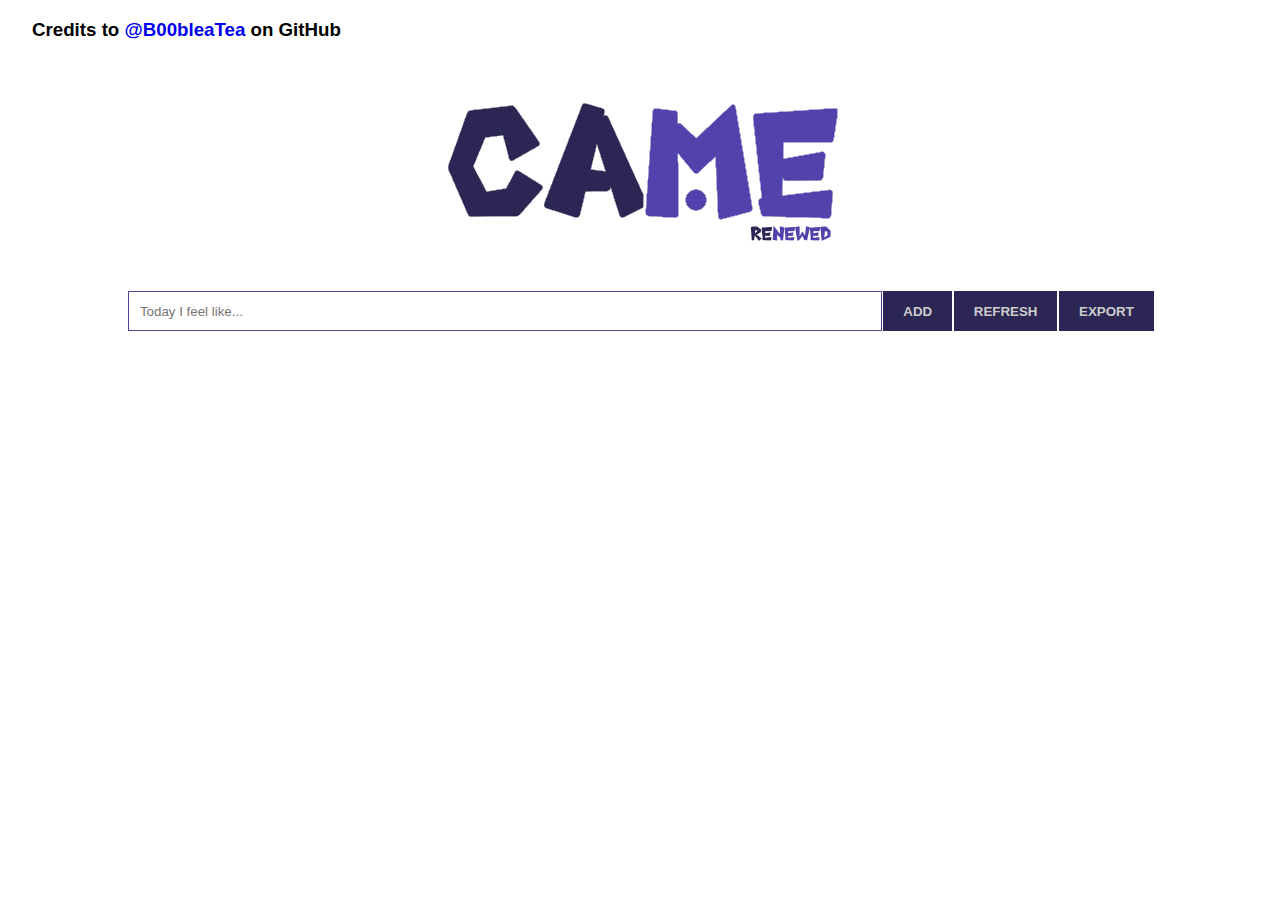
<file: index.html>
<!DOCTYPE html>
<!-- no need to dig through sources, check -->
<!-- https://github.com/B00bleaTea/came -->
<!-- or /src -->
<html lang="en">
<head>
    <meta charset="UTF-8" />
    <meta http-equiv="X-UA-Compatible" content="IE=edge" />
    <meta name="description" content="a front-end webapp for tracking your feelings" />
    <meta name="viewport" content="width=device-width, initial-scale=1.0" />
    
    <title>CAme - private self calendar</title>
    <link rel="stylesheet" href="src/style/style.css" />
    <link href="src/apis/fontawesome/all.css" rel="stylesheet">
    <script src="src/js/index.js" defer></script>
</head>
<body>
    <h3>Credits to <a href="https://github.com/B00bleaTea/came">@B00bleaTea</a> on GitHub</h3>
    <img src="src/media/logo.png" class="logo"/>
    <div id="cal" class="cal">
        <input id="textbox" name="textbox" type="text" class="textbox" placeholder="Today I feel like..."/>
        <input type="submit" onclick="ev_add();" value="add" class="btn"/>
        <input type="submit" onclick="ev_restore();" value="refresh" class="btn"/>
        <input type="submit" onclick="ev_export();" value="export" class="btn"/>
    </div>
    <div id="cals">
    </div>
</body>
</html>
<!-- :) look at you using the dev tools -->
</file>
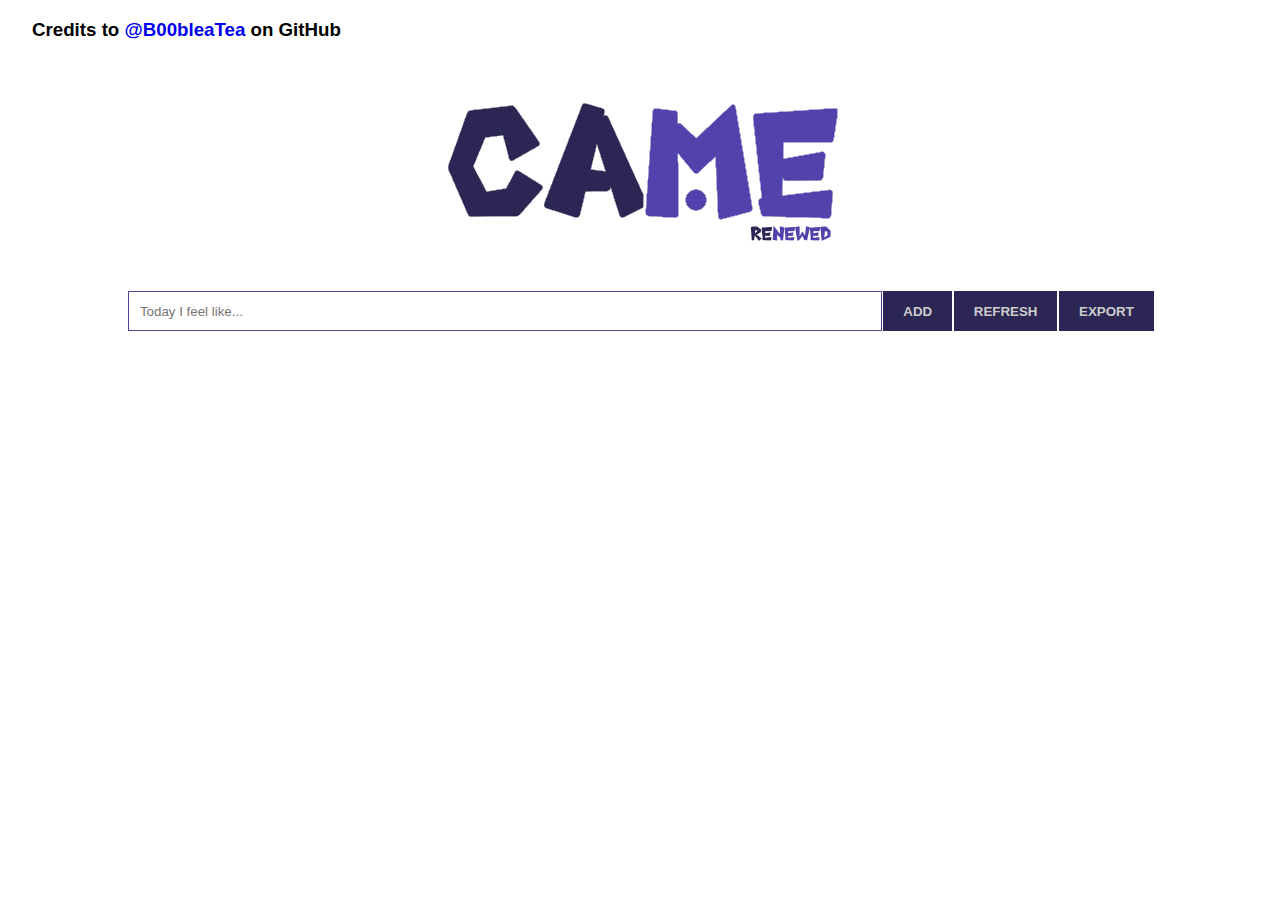
<file: page/index.html>
<!-- yes, i know, messy code, though this is just a redirect so yea -->
<!DOCTYPE html>
<html lang="en">
<head>
    <meta charset="UTF-8">
    <meta http-equiv="X-UA-Compatible" content="IE=edge">
    <meta name="viewport" content="width=device-width, initial-scale=1.0">
    <meta http-equiv="refresh" content="0; url=/">
    <title>redirecting...</title>
</head>
<body>
    <style>
        h1 { text-align: center; }
    </style>
    <h1><a href="/">go back</a></h1>
</body>
</html>
</file>
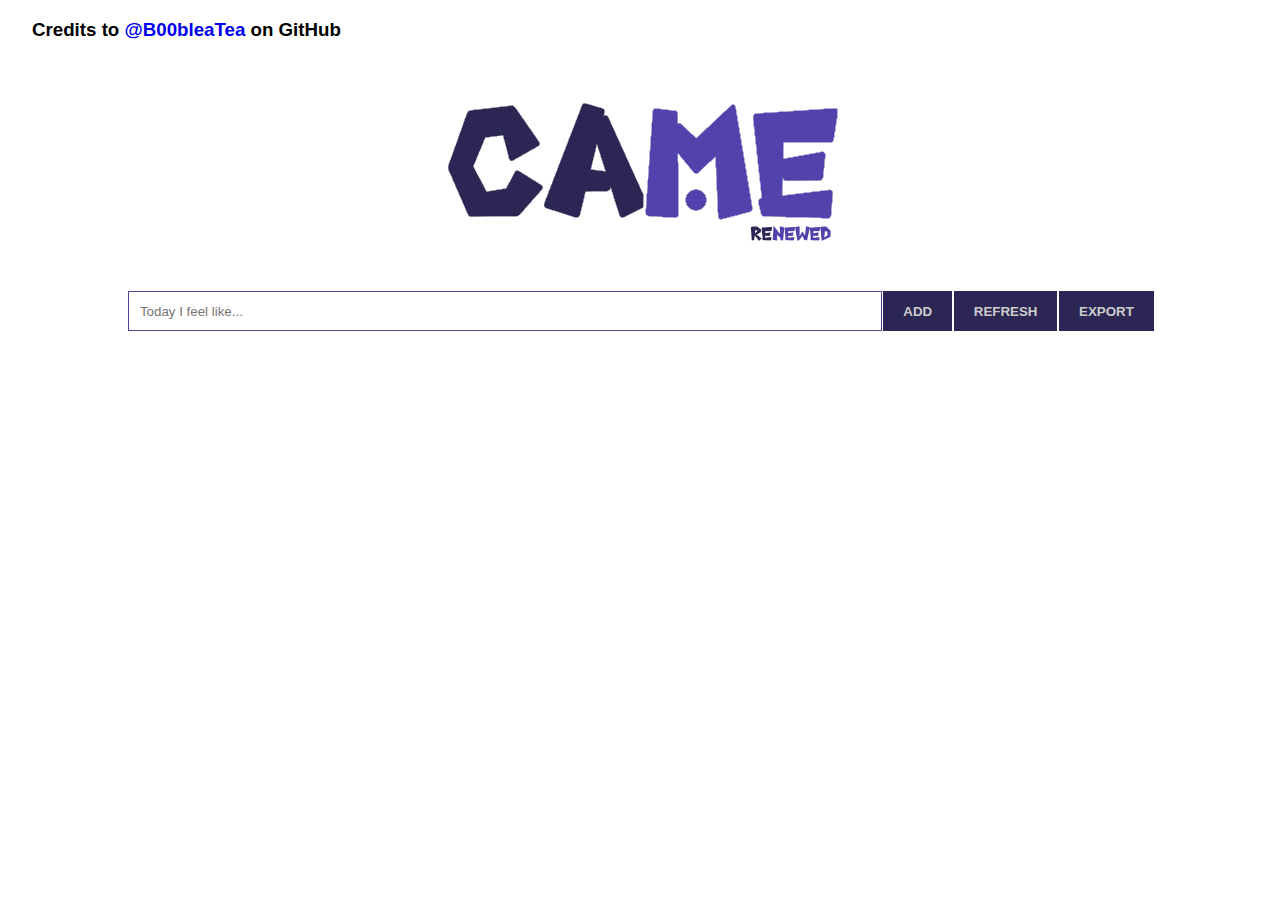
<file: page/rec/index.html>
<!DOCTYPE html>
<html lang="en">
<head>
    <meta charset="UTF-8">
    <meta http-equiv="X-UA-Compatible" content="IE=edge">
    <meta name="viewport" content="width=device-width, initial-scale=1.0">
    <title>exporting...</title>
    <script src="index.js" defer></script>
</head>
<body>
    <h1 style="text-align: center;">exporting your notes...</h1>
</body>
</html>
</file>
<file: src/style/style.css>
h3 {
  font-family: -apple-system, BlinkMacSystemFont, "Segoe UI", Roboto, Oxygen, Ubuntu, Cantarell, "Open Sans", "Helvetica Neue", sans-serif;
}

a {
  text-decoration: none;
  font-family: -apple-system, BlinkMacSystemFont, "Segoe UI", Roboto, Oxygen, Ubuntu, Cantarell, "Open Sans", "Helvetica Neue", sans-serif;
}

html, body {
  margin-top: 0;
  margin-bottom: 0;
  margin-left: 1em;
  margin-right: 1em;
  padding: 0;
  box-sizing: border-box;
  background-color: #fff;
}

.main_line {
  width: 80%;
  border-radius: 40%;
  border-color: #5243AC;
  background-color: #5243AC;
  margin-bottom: 1em;
}

.cal {
  display: flex;
  justify-content: center;
  margin-top: 2em;
}
.cal * {
  margin-left: 0.1rem;
}

.textbox {
  width: 60%;
  padding: 0.7rem;
  border: 1px solid #51469a;
  outline: none;
  color: #050617;
}

.textbox:hover,
.textbox:focus {
  border: 1px solid #2C2654;
}

.btn {
  text-transform: uppercase;
  font-family: sans-serif;
  font-weight: 700;
  color: #CCCCCC;
  background-color: #2C2654;
  padding-left: 1.5em;
  padding-right: 1.5em;
  border: none;
}
@media only screen and (max-width: 600px) {
  .btn {
    width: 18%;
    padding: 0.2em;
    font-size: 0.7em;
  }
}
.btn:hover, .btn:focus {
  animation: anim 1s ease-in-out infinite;
}
@keyframes anim {
  50% {
    background-color: #3c3472;
    color: #e2e2e2;
  }
}

.logo {
  display: block;
  margin-left: auto;
  margin-right: auto;
}
@media only screen and (max-width: 600px) {
  .logo {
    width: 70%;
  }
}

.event {
  display: block;
  word-break: break-all;
  word-wrap: break-word;
  border-left: 5px solid #5243AC;
  border-bottom: 2px solid #9085d0;
}
.event .text {
  margin-left: 0.5em;
  width: 38%;
  color: #050617;
  font-family: sans-serif;
  font-size: 1.15em;
}
.event .date {
  text-align: end;
  text-transform: uppercase;
  color: #89b8ae;
  font-family: sans-serif;
}
</file>
